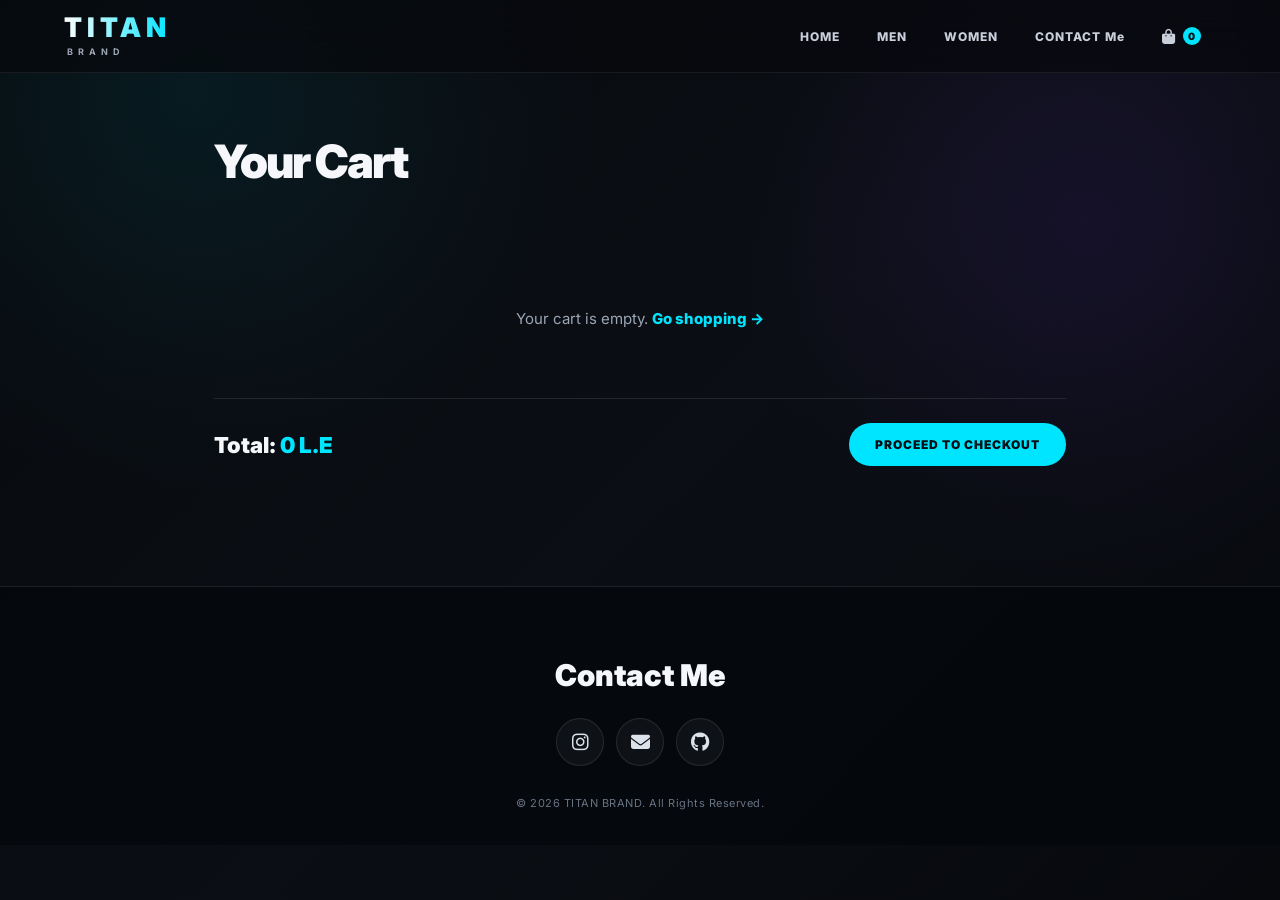
<file: cart.html>
<!DOCTYPE html>
<html lang="en">
<head>
    <meta charset="UTF-8">
    <meta name="viewport" content="width=device-width, initial-scale=1.0">
    <title>Your Cart — TITAN</title>
    <link rel="stylesheet" href="style.css">
    <link rel="preconnect" href="https://fonts.googleapis.com">
    <link rel="preconnect" href="https://fonts.gstatic.com" crossorigin>
    <link href="https://fonts.googleapis.com/css2?family=Caveat:wght@400..700&display=swap" rel="stylesheet">
    <link rel="stylesheet" href="https://cdnjs.cloudflare.com/ajax/libs/font-awesome/6.6.0/css/all.min.css">
</head>
<body>
    <nav class="navbar">
        <div class="logo">
            <h2>TITAN</h2>
            <span>BRAND</span>
        </div>
        <ul>
            <li><a href="index.html">HOME</a></li>
            <li><a href="men.html">MEN</a></li>
            <li><a href="women.html">WOMEN</a></li>
            <li><a href="#contactme">CONTACT Me</a></li>
            <li><a href="cart.html" class="cart-link"><i class="fa-solid fa-bag-shopping"></i><span id="cart-count">0</span></a></li>
        </ul>
    </nav>

    <div class="cart-page">
        <h1>Your Cart</h1>
        <div id="cart-list" class="cart-list"></div>
        <div id="cart-empty" class="cart-empty hidden">
            Your cart is empty. <a href="shop.html">Go shopping →</a>
        </div>
        <div id="cart-summary" class="cart-summary hidden">
            <div class="total">Total: <span id="cart-total">0 L.E</span></div>
            <a href="checkout.html" class="btn-primary" id="checkout-btn">PROCEED TO CHECKOUT</a>
        </div>
    </div>

    <footer>
        <h2 id="contactme">Contact Me</h2>
        <div class="social-icons">
            <a href=" https://www.instagram.com/shnoda_sameh/" target="_blank">
                <i class="fa-brands fa-instagram"></i>
            </a>
            <a href="mailto:shnodatyuh@gmail.com">
                <i class="fa-solid fa-envelope"></i>
            </a>
            <a href="https://github.com/" target="_blank">
                <i class="fa-brands fa-github"></i>
            </a>
        </div>
        <p>© 2026 TITAN BRAND. All Rights Reserved.</p>
    </footer>

    <script type="module" src="cart-page.js"></script>
</body>
</html>
</file>
<file: style.css>
@import url('https://fonts.googleapis.com/css2?family=Inter:wght@400;500;600;700;800;900&display=swap');

:root{
  --bg:#07090d;
  --bg2:#0d1118;
  --surface:rgba(18,22,30,.72);
  --surface-solid:#111620;
  --line:rgba(255,255,255,.10);
  --text:#f5f7fb;
  --muted:#9ca6b5;
  --accent:#00e5ff;
  --accent2:#7c3aed;
  --glow:rgba(0,229,255,.24);
  --radius:24px;
}
*{margin:0;padding:0;box-sizing:border-box;scroll-behavior:smooth}
html{background:var(--bg)}
body{
  min-height:100vh;
  background:
    radial-gradient(circle at 15% 10%,rgba(0,229,255,.08),transparent 30%),
    radial-gradient(circle at 85% 25%,rgba(124,58,237,.10),transparent 28%),
    linear-gradient(135deg,#07090d 0%,#0b0e14 52%,#07090d 100%);
  color:var(--text);
  font-family:"Inter",Arial,sans-serif;
  overflow-x:hidden;
}
body::before{
  content:"";
  position:fixed;inset:0;pointer-events:none;z-index:-1;
  opacity:.25;
  background-image:linear-gradient(rgba(255,255,255,.025) 1px,transparent 1px),
                   linear-gradient(90deg,rgba(255,255,255,.025) 1px,transparent 1px);
  background-size:44px 44px;
}
a{color:inherit}
.navbar{
  position:sticky;top:0;z-index:100;
  display:flex;align-items:center;justify-content:space-between;
  padding:16px clamp(20px,5vw,70px);
  background:rgba(7,9,13,.72);
  border-bottom:1px solid rgba(255,255,255,.07);
  backdrop-filter:blur(18px);
  -webkit-backdrop-filter:blur(18px);
}
.logo{display:flex;flex-direction:column;line-height:.9}
.logo h2{
  font-size:27px;font-weight:900;letter-spacing:5px;
  background:linear-gradient(90deg,#fff,var(--accent));
  -webkit-background-clip:text;background-clip:text;color:transparent;
}
.logo span{
  margin-top:7px;margin-left:3px;font-size:9px;font-weight:700;
  letter-spacing:5px;color:var(--muted);
}
.navbar ul{display:flex;gap:7px;list-style:none;align-items:center}
.navbar a{
  position:relative;display:inline-block;text-decoration:none;
  color:#c9d0dc;padding:11px 15px;border-radius:12px;
  font-size:12px;font-weight:800;letter-spacing:1px;
  transition:.3s ease;
}
.navbar a::after{
  content:"";position:absolute;left:15px;right:15px;bottom:5px;height:2px;
  background:linear-gradient(90deg,var(--accent),var(--accent2));
  transform:scaleX(0);transform-origin:center;transition:.3s ease;
}
.navbar a:hover{color:#fff;background:rgba(255,255,255,.05);transform:translateY(-2px)}
.navbar a:hover::after{transform:scaleX(1)}
.cart-link{display:inline-flex!important;align-items:center;gap:7px;position:relative}
.cart-link i{font-size:15px}
#cart-count{
  display:inline-flex;align-items:center;justify-content:center;
  min-width:18px;height:18px;padding:0 5px;border-radius:999px;
  background:var(--accent);color:#061015;font-size:10px;font-weight:900;
}

.hero{
  position:relative;min-height:78vh;display:grid;place-items:center;text-align:center;
  padding:120px 24px 100px;isolation:isolate;
}
.hero::before{
  content:"";position:absolute;width:420px;height:420px;border-radius:50%;
  background:var(--accent);filter:blur(130px);opacity:.10;z-index:-1;
  animation:pulse 5s ease-in-out infinite;
}
.hero h1{
  font-size:clamp(48px,9vw,112px);font-weight:900;line-height:.92;
  letter-spacing:-5px;text-transform:uppercase;
  background:linear-gradient(180deg,#fff 15%,#aeb8c8 55%,#5c6778);
  -webkit-background-clip:text;background-clip:text;color:transparent;
  animation:heroIn .9s both;
}
.hero p{
  max-width:620px;margin:28px auto 34px;color:var(--muted);
  font-size:clamp(14px,2vw,18px);line-height:1.8;
  animation:heroIn .9s .15s both;
}
.hero>a{
  display:inline-flex;align-items:center;justify-content:center;
  min-width:180px;padding:15px 28px;border-radius:999px;
  text-decoration:none;color:#061015;background:var(--accent);
  font-weight:900;font-size:12px;letter-spacing:1.5px;
  box-shadow:0 0 0 1px rgba(255,255,255,.2),0 0 35px var(--glow);
  transition:.3s ease;animation:heroIn .9s .3s both;
}
.hero>a:hover{transform:translateY(-5px) scale(1.04);box-shadow:0 14px 45px var(--glow)}

.categories{
  display:grid;grid-template-columns:repeat(2,minmax(0,1fr));gap:24px;
  max-width:1300px;margin:0 auto;padding:30px 24px 110px;
}
.cat-card{
  position:relative;min-height:520px;overflow:hidden;display:flex;flex-direction:column;
  justify-content:flex-end;text-align:left;padding:35px;border-radius:30px;
  background-size:cover;background-position:center;border:1px solid var(--line);
  isolation:isolate;transition:.5s cubic-bezier(.2,.8,.2,1);
}
.cat-card::before{
  content:"";position:absolute;inset:0;z-index:-1;
  background:linear-gradient(180deg,transparent 25%,rgba(0,0,0,.88) 100%);
}
.cat-card::after{
  content:"";position:absolute;inset:0;z-index:-2;
  background:inherit;transition:.6s ease;
}
.mecard{background-image:url('./images/shopping.webp')}
.wocard{background-image:url('./images/shopping (1).webp')}
.cat-card:hover{transform:translateY(-10px);border-color:rgba(0,229,255,.45);box-shadow:0 25px 70px rgba(0,0,0,.45)}
.cat-card:hover::after{transform:scale(1.08)}
.cat-card h2{
  font-size:clamp(42px,6vw,72px);font-weight:900;letter-spacing:-2px;margin-bottom:14px;
}
.cat-card a{
  width:max-content;text-decoration:none;padding:13px 20px;border-radius:999px;
  border:1px solid rgba(255,255,255,.25);background:rgba(0,0,0,.35);
  color:#fff;font-size:11px;font-weight:900;letter-spacing:1.5px;
  backdrop-filter:blur(10px);transition:.3s ease;
}
.cat-card a:hover{background:var(--accent);color:#041014;border-color:var(--accent);transform:translateX(5px)}

.products{
  max-width:1400px;margin:auto;padding:80px 28px 120px;
  display:grid;grid-template-columns:repeat(4,minmax(0,1fr));gap:22px;
}
.products::before{
  content:"TITAN COLLECTION";grid-column:1/-1;
  font-size:clamp(30px,5vw,58px);font-weight:900;letter-spacing:-2px;margin-bottom:20px;
}
.card{
  position:relative;overflow:hidden;background:linear-gradient(145deg,rgba(255,255,255,.07),rgba(255,255,255,.025));
  border:1px solid var(--line);border-radius:22px;padding:12px;
  text-align:left;transition:.45s cubic-bezier(.2,.8,.2,1);
  transform-style:preserve-3d;
}
.card::before{
  content:"";position:absolute;inset:-1px;border-radius:22px;padding:1px;
  background:linear-gradient(135deg,transparent 35%,rgba(0,229,255,.35),transparent 65%);
  -webkit-mask:linear-gradient(#000 0 0) content-box,linear-gradient(#000 0 0);
  -webkit-mask-composite:xor;mask-composite:exclude;opacity:0;transition:.35s;
}
.card:hover{transform:translateY(-10px);border-color:rgba(0,229,255,.25);box-shadow:0 25px 55px rgba(0,0,0,.35)}
.card:hover::before{opacity:1}
.card img{
  width:100%;height:300px;object-fit:cover;border-radius:15px;display:block;
  filter:saturate(.9);transition:.55s ease;
}
.card:hover img{transform:scale(1.045);filter:saturate(1.15)}
.card h3{font-size:17px;font-weight:800;margin:19px 8px 8px;color:#fff}
.card p{font-size:14px;font-weight:700;color:var(--accent);margin:0 8px 18px}
.card button{
  width:calc(100% - 16px);margin:0 8px 8px;padding:13px;border-radius:12px;
  border:1px solid rgba(255,255,255,.12);background:#fff;color:#080b10;
  font-weight:900;letter-spacing:.5px;cursor:pointer;transition:.3s;
}
.card button:hover{background:var(--accent);transform:translateY(-2px);box-shadow:0 10px 25px var(--glow)}

footer{
  position:relative;text-align:center;padding:70px 20px 35px;
  border-top:1px solid var(--line);background:rgba(4,6,10,.7);
}
footer h2{font-size:30px;font-weight:900;margin-bottom:10px}
footer p{color:#687383;font-size:11px;letter-spacing:.5px}
.social-icons{display:flex;justify-content:center;gap:12px;margin:25px 0 30px}
.social-icons a{
  width:48px;height:48px;display:grid;place-items:center;border-radius:50%;
  border:1px solid var(--line);background:rgba(255,255,255,.04);
  color:#dce2ea;font-size:19px;text-decoration:none;transition:.3s;
}
.social-icons a:hover{color:var(--accent);border-color:var(--accent);transform:translateY(-5px);box-shadow:0 10px 25px var(--glow)}

.reveal{opacity:0;transform:translateY(35px);transition:opacity .7s ease,transform .7s ease}
.reveal.show{opacity:1;transform:none}
.toast{
  position:fixed;right:22px;bottom:22px;z-index:9999;padding:14px 18px;
  border:1px solid rgba(0,229,255,.35);border-radius:14px;
  background:rgba(10,15,22,.92);backdrop-filter:blur(15px);
  color:#fff;font-size:13px;font-weight:700;box-shadow:0 15px 40px rgba(0,0,0,.4);
  animation:toastIn .35s ease;
}
@keyframes heroIn{from{opacity:0;transform:translateY(25px)}to{opacity:1;transform:none}}
@keyframes pulse{50%{transform:scale(1.2);opacity:.15}}
@keyframes toastIn{from{opacity:0;transform:translateY(15px)}to{opacity:1;transform:none}}

@media(max-width:1000px){
  .products{grid-template-columns:repeat(2,minmax(0,1fr))}
}
@media(max-width:700px){
  .navbar{padding:14px 18px;flex-direction:column;gap:12px}
  .navbar ul{gap:0;flex-wrap:wrap;justify-content:center}
  .navbar a{padding:8px 9px;font-size:10px}
  .hero{min-height:65vh;padding:90px 18px 70px}
  .hero h1{letter-spacing:-3px}
  .categories{grid-template-columns:1fr;padding:20px 16px 70px}
  .cat-card{min-height:430px}
  .products{grid-template-columns:1fr;padding:55px 16px 80px}
  .products::before{font-size:34px}
  .card img{height:320px}
}
@media(prefers-reduced-motion:reduce){
  *,*::before,*::after{animation:none!important;transition:none!important;scroll-behavior:auto!important}
}

/* ---- Cart & Checkout pages ---- */
.cart-page,.checkout-page{max-width:900px;margin:0 auto;padding:60px 24px 120px}
.cart-page h1,.checkout-page h1{font-size:clamp(30px,5vw,46px);font-weight:900;letter-spacing:-2px;margin-bottom:30px}
.cart-empty{color:var(--muted);padding:60px 0;text-align:center;font-size:15px}
.cart-empty a{color:var(--accent);text-decoration:none;font-weight:800}
.cart-list{display:grid;gap:14px;margin-bottom:30px}
.cart-item{
  display:grid;grid-template-columns:80px 1fr auto auto;gap:16px;align-items:center;
  background:linear-gradient(145deg,rgba(255,255,255,.06),rgba(255,255,255,.02));
  border:1px solid var(--line);border-radius:18px;padding:14px;
}
.cart-item img{width:80px;height:80px;object-fit:cover;border-radius:12px;background:#0d1219}
.cart-item .ci-name{font-weight:800;font-size:15px;margin-bottom:6px}
.cart-item .ci-price{color:var(--accent);font-size:13px;font-weight:700}
.cart-item .ci-qty{display:flex;align-items:center;gap:8px}
.cart-item .ci-qty button{
  width:30px;height:30px;border-radius:8px;border:1px solid var(--line);
  background:rgba(255,255,255,.05);color:#fff;font-weight:900;cursor:pointer;
}
.cart-item .ci-qty input{
  width:42px;text-align:center;background:#0a0d12;border:1px solid var(--line);
  border-radius:8px;color:#fff;padding:6px 0;
}
.cart-item .ci-remove{
  background:none;border:1px solid rgba(255,107,107,.35);color:#ff6b6b;
  padding:9px 12px;border-radius:10px;cursor:pointer;font-size:11px;font-weight:800;
}
.cart-summary{
  display:flex;justify-content:space-between;align-items:center;gap:20px;
  border-top:1px solid var(--line);padding-top:24px;margin-top:10px;flex-wrap:wrap;
}
.cart-summary .total{font-size:22px;font-weight:900}
.cart-summary .total span{color:var(--accent)}
.btn-primary{
  display:inline-flex;align-items:center;justify-content:center;
  padding:14px 26px;border-radius:999px;border:0;cursor:pointer;
  background:var(--accent);color:#061015;font-weight:900;font-size:12px;
  letter-spacing:1px;text-decoration:none;transition:.3s ease;
}
.btn-primary:hover{transform:translateY(-3px);box-shadow:0 12px 35px var(--glow)}
.btn-primary:disabled{opacity:.4;cursor:not-allowed;transform:none;box-shadow:none}

.checkout-grid{display:grid;grid-template-columns:1.2fr .8fr;gap:30px;align-items:start}
.checkout-form{
  display:grid;gap:14px;background:linear-gradient(145deg,rgba(255,255,255,.06),rgba(255,255,255,.02));
  border:1px solid var(--line);border-radius:20px;padding:26px;
}
.checkout-form label{font-size:11px;color:var(--muted);font-weight:700;display:grid;gap:6px}
.checkout-form input,.checkout-form textarea{
  padding:12px;border-radius:10px;border:1px solid var(--line);
  background:#0a0d12;color:#fff;font-family:inherit;outline:none;font-size:14px;
}
.checkout-form small{color:#ff6b6b;min-height:14px}
.order-summary{
  background:linear-gradient(145deg,rgba(255,255,255,.06),rgba(255,255,255,.02));
  border:1px solid var(--line);border-radius:20px;padding:22px;display:grid;gap:12px;
}
.order-summary h3{font-size:16px}
.order-summary .os-row{display:flex;justify-content:space-between;font-size:13px;color:var(--muted)}
.order-summary .os-total{display:flex;justify-content:space-between;font-size:18px;font-weight:900;border-top:1px solid var(--line);padding-top:12px}
.order-summary .os-total span{color:var(--accent)}
.cod-note{font-size:11px;color:var(--muted);background:rgba(0,229,255,.06);border:1px solid rgba(0,229,255,.2);padding:12px;border-radius:12px}
.order-confirm{text-align:center;padding:70px 20px}
.order-confirm .ok-icon{font-size:52px;color:var(--accent);margin-bottom:18px}
.order-confirm h1{margin-bottom:12px}
.order-confirm p{color:var(--muted);margin-bottom:26px}

@media(max-width:700px){
  .checkout-grid{grid-template-columns:1fr}
  .cart-item{grid-template-columns:60px 1fr;grid-template-areas:"img name" "img qty" "img remove"}
  .cart-item img{grid-area:img}
  .cart-item .ci-name-wrap{grid-area:name}
  .cart-item .ci-qty{grid-area:qty}
  .cart-item .ci-remove{grid-area:remove;justify-self:start}
}
</file>
